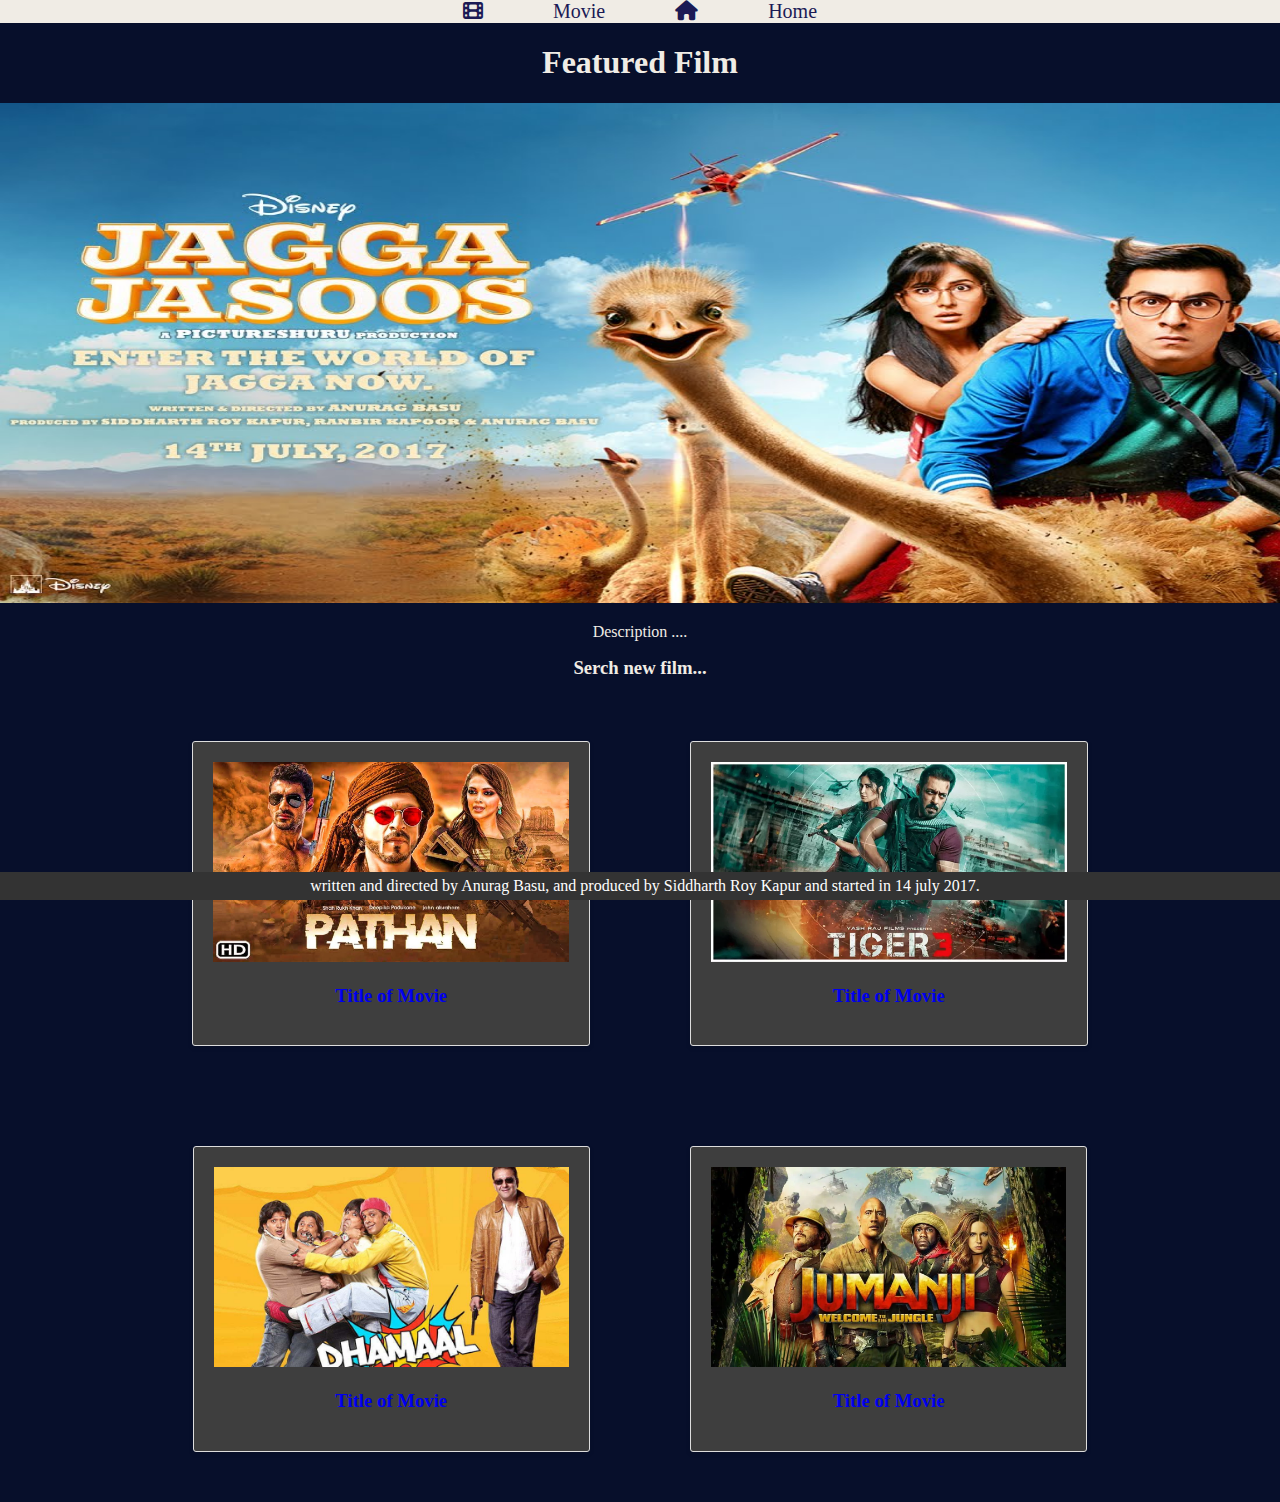
<file: index.html>
<!DOCTYPE html>
<html lang="en" dir="ltr">
  <head>
    <meta charset="utf-8">
    <title>filmstan</title>
    <link rel="stylesheet" href="https://cdnjs.cloudflare.com/ajax/libs/font-awesome/6.5.1/css/all.min.css">
<link rel="icon" href="icon.png">
    <link rel="stylesheet" href="style.css">
  </head>
  <body>
<header>
  <nav>
    <ul>
      <!-- <li><a href=""><i class="fa-duotone fa-video"></i> <li>Movie</a> </li>
      <li><a href=""><i class="fa-duotone fa-house-laptop"></i> <li>Home</a> </li> -->
      <li><a href=""><i class="fa-solid fa-film"></i> <li>Movie</a> </li>
      <li><a href=""><i class="fa-solid fa-house"></i></i> <li>Home</a> </li>

    </ul>
  </nav>


</header>
<!-- <h1>FILMSTAN</h1> -->


<main>
  <h1>Featured Film</h1>
 <img src="images/۴.jpg" width="1490" height="500" alt="100"/>
 <p>Description ....</p>
<!-- <div class="featured">
  <img src="images/۴.jpg" width="1490" height="500" alt="100" -->
<!-- </img> -->


     <h3 style="margin:12px"> Serch new film...</h3>

<div class="container">
       <div class="item">
         <img src="images/ppp.jpg" wight="200" height="200" alt="this is my first image">
             <a href="movie-detail.html"><h3>Title of Movie</h3>
             <i class="fas fa-play-circle play-icon"></i></a>
       </div>
       <div class="item">
         <img src="images/ttt.webp" wight="200" height="200" alt="this is my secand image">
         <a href="movie-detail.html"><h3>Title of Movie</h3>
         <i class="fas fa-play-circle play-icon"></i></a>
       </div>
       <div class="item">
         <img src="images/شادکامی.jpg" wight="200" height="200" alt="this is my threed image">
         <a href="movie-detail.html"><h3>Title of Movie</h3>
         <i class="fas fa-play-circle play-icon"></i></a>
       </div>
       <div class="item">
         <img src="images/joman.webp" wight="150" height="200" alt="this is my fort image">
         <a href="movie-detail.html"><h3>Title of Movie</h3>
         <i class="fas fa-play-circle play-icon"></i></a>
       </div>
</div>
<footer>written and directed by Anurag Basu, and produced by Siddharth Roy Kapur and started in 14 july 2017.</footer>


<!-- <footer>
  <h3> Serch new film...</h3>
</footer>
<div class="container">
<div class="image">  <img src="images/ppp.jpg" wight="200" height="200" alt="this is my first image"></div>
  <div class="image"> <img src="images/ttt.webp" wight="200" height="200" alt="this is my secand image"></div>
    <div class="image"> <img src="images/شادکامی.jpg" wight="200" height="200" alt="this is my threed image"></div>
      <div class="image"> <img src="images/joman.webp" wight="150" height="200" alt="this is my fort image"></div>
 -->


      <!-- </div> -->
</main>



  </body>
</html>
</file>
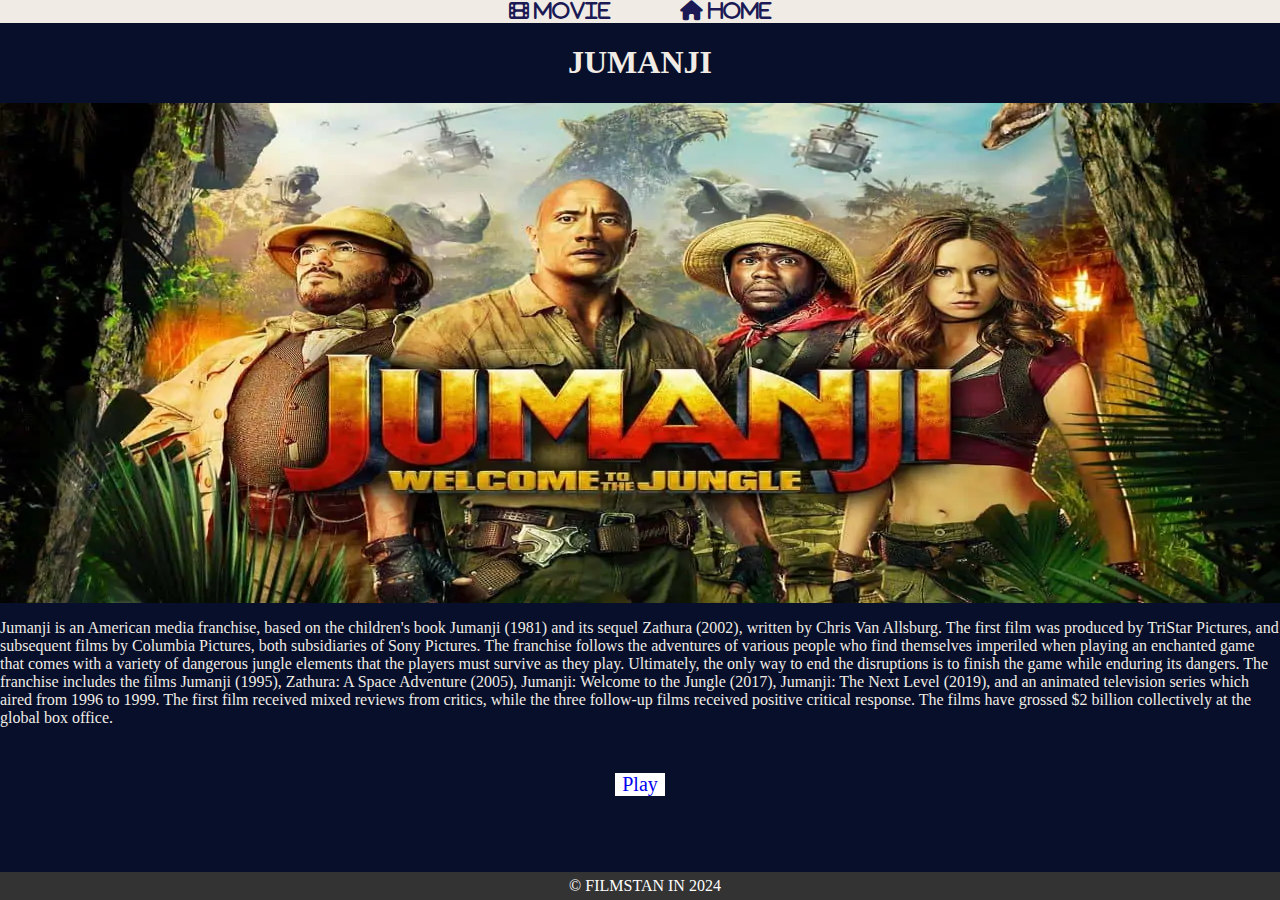
<file: detail.html>
<!DOCTYPE html>
<html lang="en" dir="ltr">
  <head>
    <meta charset="utf-8">
    <title>film</title>
    <style media="screen">

      form input{
        width: 85px;
        height: 30px;
      }

    </style>

    <link rel="stylesheet" href="https://cdnjs.cloudflare.com/ajax/libs/font-awesome/6.5.1/css/all.min.css">
<link rel="icon" href="icon.png">
    <link rel="stylesheet" href="style.css">
  </head>
  <body>
    <header>
      <nav>
        <ul>
          <li><a href="movie.html"><i class="fa-solid fa-film"> Movie </i> </a> </li>
          <li><a href="index.html"><i class="fa-solid fa-house"> Home </i></a> </li>
        </ul>
      </nav>
    </header>
<main>
  <h1>JUMANJI</h1>

<div class="images">
  <img src="images/joman.webp" width="1500" height="500" alt="100"/>

</div>
<p>
  Jumanji is an American media franchise, based on the children's book Jumanji (1981) and its sequel Zathura (2002), written by Chris Van Allsburg.
   The first film was produced by TriStar Pictures, and subsequent films by Columbia Pictures, both subsidiaries of Sony Pictures.
    The franchise follows the adventures of various people who find themselves imperiled when playing an enchanted game that comes with a variety of dangerous jungle elements that the players must survive as they play.
     Ultimately, the only way to end the disruptions is to finish the game while enduring its dangers.
The franchise includes the films Jumanji (1995), Zathura: A Space Adventure (2005), Jumanji: Welcome to the Jungle (2017), Jumanji: The Next Level (2019), and an animated television series which aired from 1996 to 1999.
 The first film received mixed reviews from critics, while the three follow-up films received positive critical response. The films have grossed $2 billion collectively at the global box office.
</p>
<div class="play">
    <a href="browser.html">Play</a>
</div>


<footer> &#169 FILMSTAN IN 2024 </footer>

  </body>
</html>
</file>
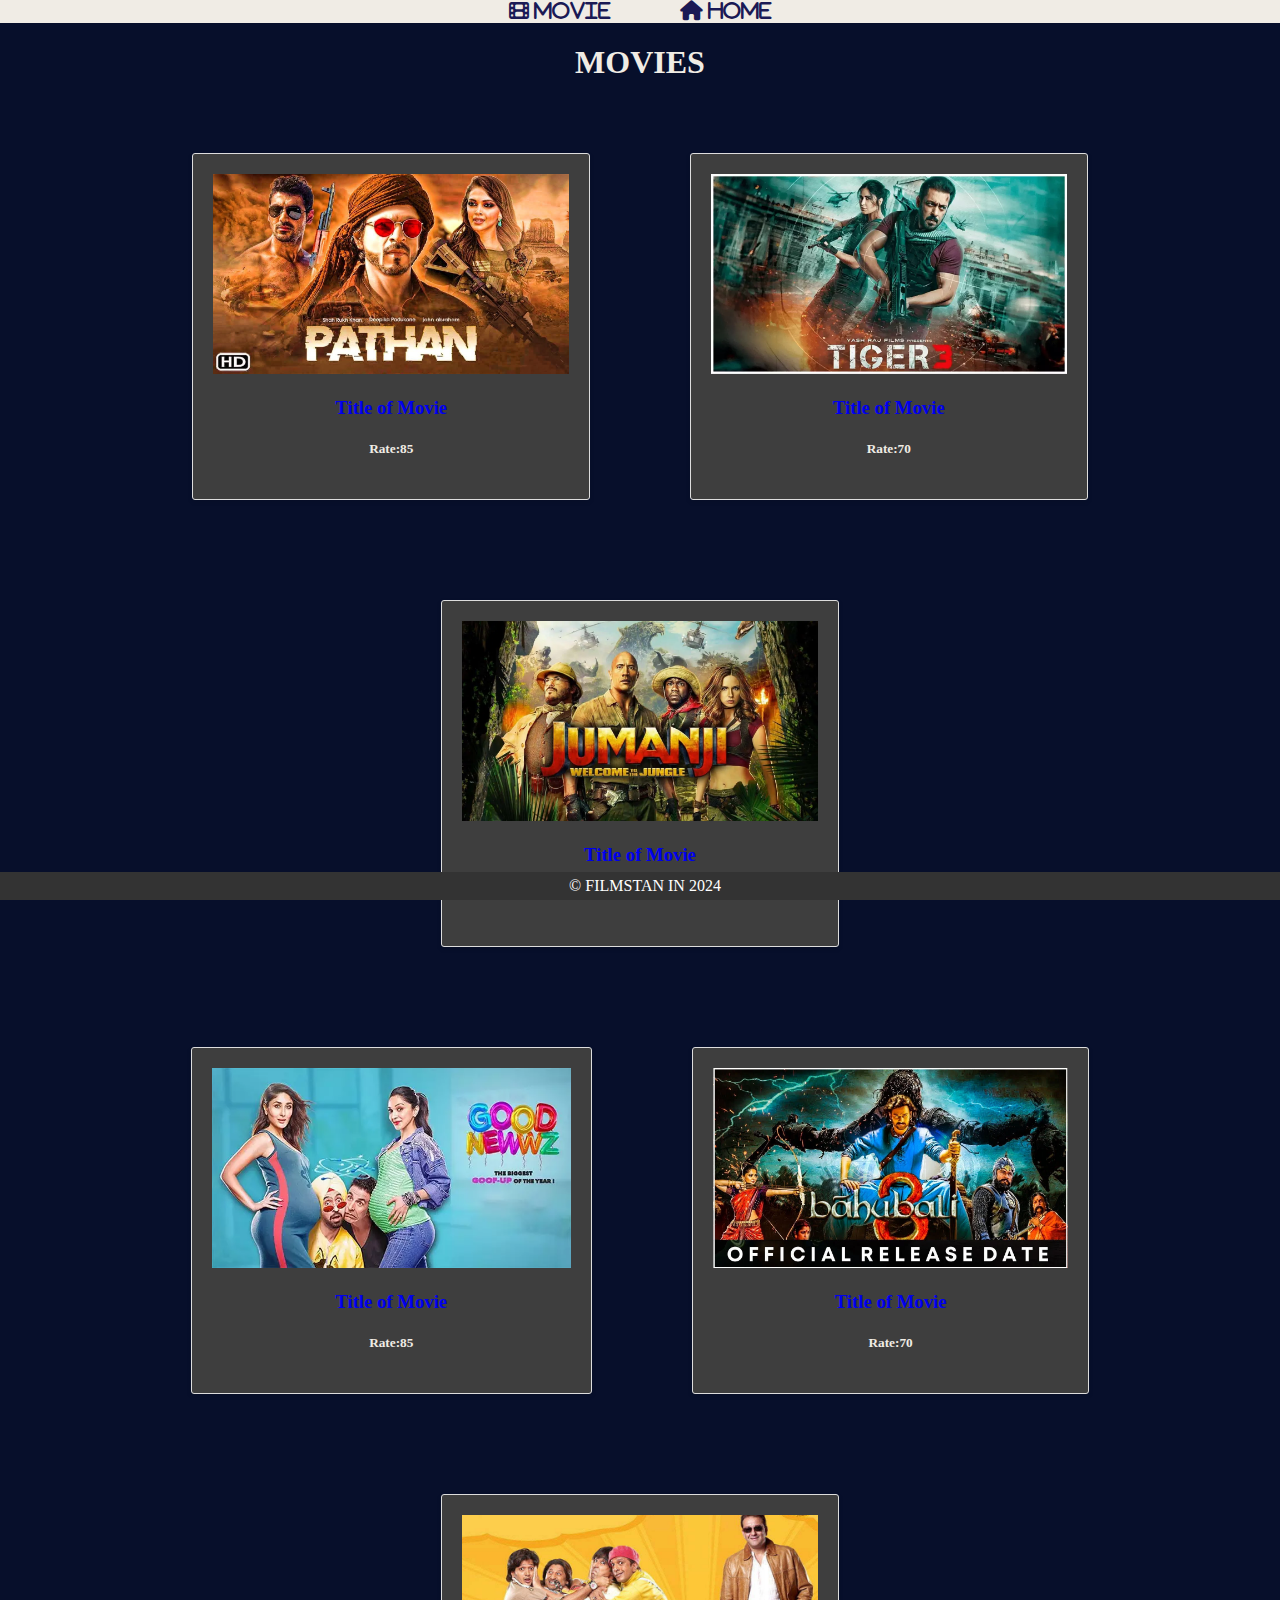
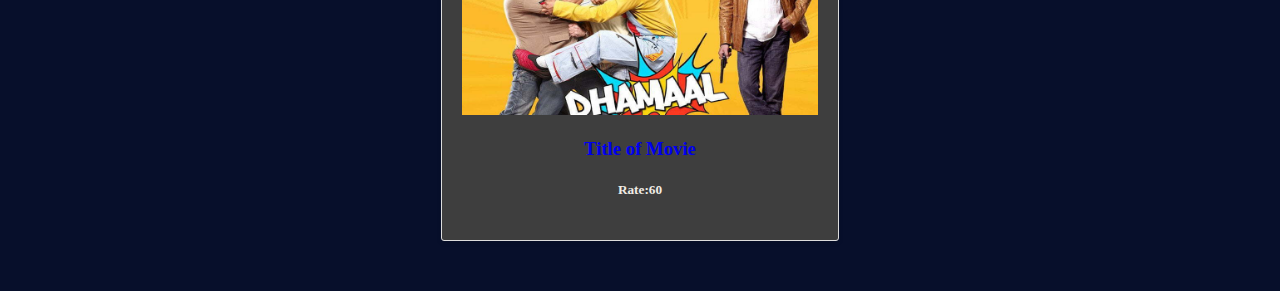
<file: movie.html>
<!DOCTYPE html>
<html lang="en" dir="ltr">
  <head>
    <meta charset="utf-8">
    <title>MOVIES</title>
    <link rel="stylesheet" href="https://cdnjs.cloudflare.com/ajax/libs/font-awesome/6.5.1/css/all.min.css">
<link rel="icon" href="icon.png">
    <link rel="stylesheet" href="style.css">
  </head>
  <body>
<header>
  <nav>
    <ul>

      <li><a href="movie.html"><i class="fa-solid fa-film"> Movie </i> </a> </li>
      <li><a href="index.html"><i class="fa-solid fa-house"> Home </i></a> </li>

    </ul>
  </nav>
</header>

<h1>MOVIES</h1>

<div class="container">
       <div class="item">
         <img src="images/ppp.jpg" wight="200" height="200" alt="this is my first image">
             <a href="detail.html"><h3>Title of Movie</h3>
             <i class="fas fa-play-circle play-icon"></i></a>

<div class="h5">
   <h5>Rate:85</h5>
</div>

       </div>
       <div class="item">
         <img src="images/ttt.webp" wight="200" height="200" alt="this is my secand image">
         <a href="detail.html"><h3>Title of Movie</h3>
         <i class="fas fa-play-circle play-icon"></i></a>
          <h5>Rate:70</h5>
       </div>

       <div class="item">
         <img src="images/joman.webp" wight="200" height="200" alt="this is my fort image">
         <a href="detail.html"><h3>Title of Movie</h3>
         <i class="fas fa-play-circle play-icon"></i></a>
           <h5>Rate:60</h5>
       </div>
</div>

<div class="container">
       <div class="item">
         <img src="images/good.webp" wight="200" height="200" alt="this is my first image">
             <a href="detail.html"><h3>Title of Movie</h3>
             <i class="fas fa-play-circle play-icon"></i></a>

<div class="h5">
   <h5>Rate:85</h5>
</div>

       </div>
       <div class="item">
         <img src="images/bahoba.webp" wight="200" height="200" alt="this is my secand image">
         <a href="detail.html"><h3>Title of Movie</h3>
         <i class="fas fa-play-circle play-icon"></i></a>
          <h5>Rate:70</h5>
       </div>

       <div class="item">
         <img src="images/شادکامی.jpg" wight="200" height="200" alt="this is my fort image">
         <a href="detail.html"><h3>Title of Movie</h3>
         <i class="fas fa-play-circle play-icon"></i></a>
           <h5>Rate:60</h5>
       </div>
</div>


<footer> &#169 FILMSTAN IN 2024 </footer>

  </body>
</html>
</file>
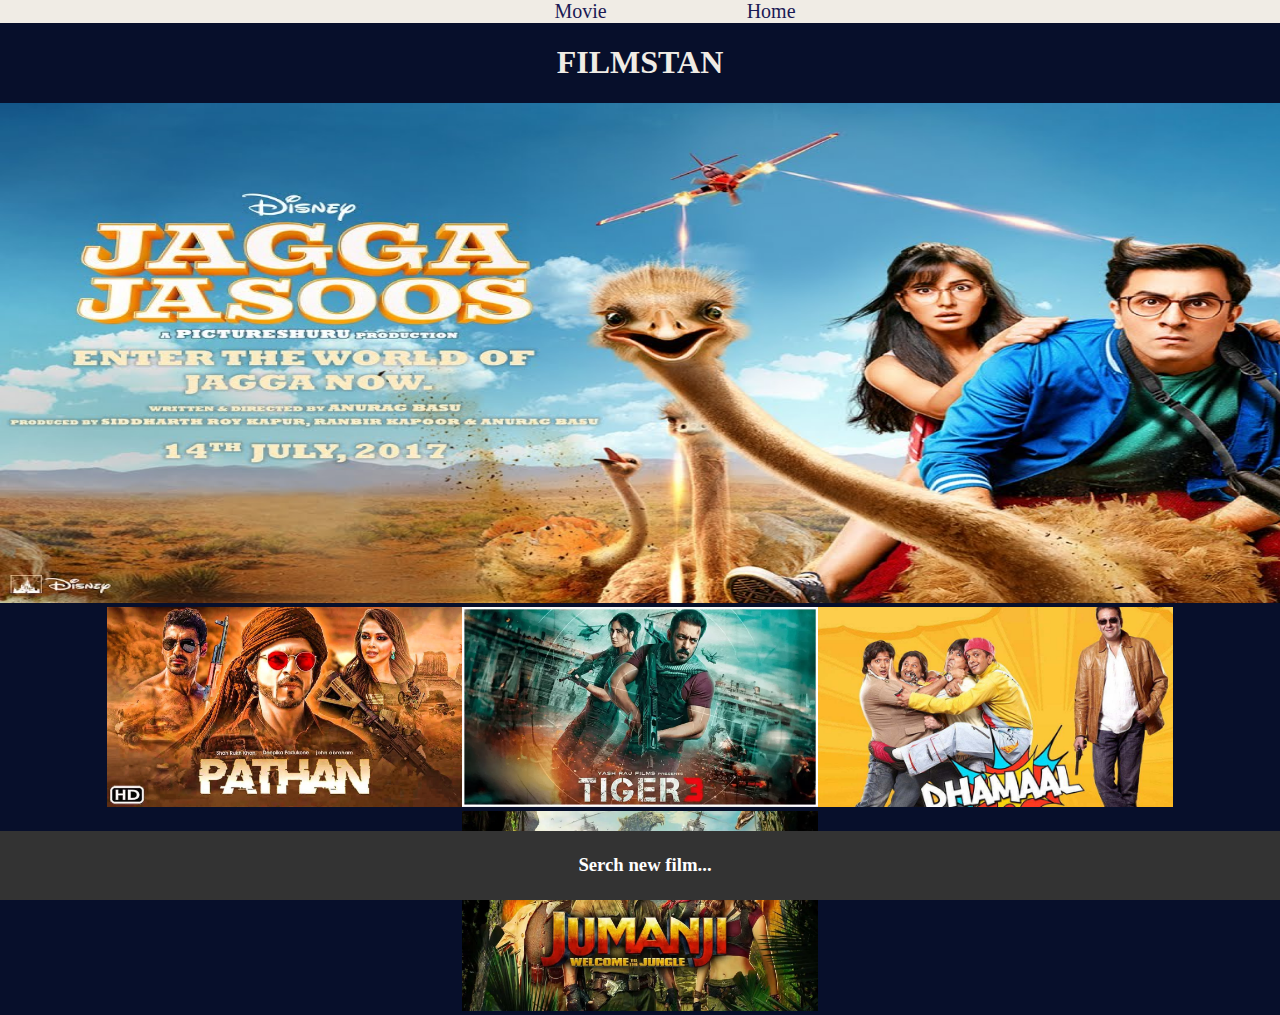
<file: new project.html>
<!DOCTYPE html>
<html lang="en" dir="ltr">
  <head>
    <meta charset="utf-8">
    <title>filmstan</title>
    <link rel="stylesheet" href="https://cdnjs.cloudflare.com/ajax/libs/font-awesome/6.5.1/css/all.min.css">
<link rel="icon" href="icon.png">

    <link rel="stylesheet" href="style.css">
  </head>
  <body>
<header>
  <nav>
    <ul>
      <li><a href=""><i class="fa-duotone fa-video"></i> <li>Movie</a> </li>
      <li><a href=""><i class="fa-duotone fa-house-laptop"></i> <li>Home</a> </li>

    </ul>
  </nav>


</header>
<h1>FILMSTAN</h1>

<div class="test">
  <img src="images/۴.jpg" width="1490" height="500" alt="100"
</img>
</div>
<footer>written and directed by Anurag Basu, and produced by Siddharth Roy Kapur and started in 14 july 2017.</footer>


<footer>
  <h3> Serch new film...</h3>
</footer>
<div class="container">
<div class="image">  <img src="images/ppp.jpg" wight="200" height="200" alt="this is my first image"></div>
  <div class="image"> <img src="images/ttt.webp" wight="200" height="200" alt="this is my secand image"></div>
    <div class="image"> <img src="images/شادکامی.jpg" wight="200" height="200" alt="this is my threed image"></div>
      <div class="image"> <img src="images/joman.webp" wight="150" height="200" alt="this is my fort image"></div>


      </div>



  </body>
</html>
</file>
<file: style.css>
body {
   background-color:#070F2B;
   color:#F0ECE5;
   margin: 0;
   padding: 0;
}
ul , a{
    list-style: none;
    margin: 0;
    padding: 0;
    text-decoration: none;
}
header{
    background-color:#F0ECE5;
    padding: 30 0;
}
nav ul {
   display: flex;
  justify-content: center;
}
nav ul li{
   margin:0 20px;
}
nav ul li a {
   color:#1B1A55;
   font-size: 20px;
   padding:5px 15px;
   border-radius: 10px;
   transition: background-color 0.5s;
}
nav ul li a:hover, nav ul li a:focus {
   background-color: #E50914;
}




.images  {

    display: flex;
    justify-content: center;
    padding: 2
}


h5{
     display: flex;
     justify-content: center;
}

h1{
     display: flex;
     justify-content: center;
}

h3{
       display: flex;
       justify-content: center;
}

   .container h3{
       display: flex;
       justify-content: center;
   }
   p{
      display: flex;
      justify-content: center;
   }


 @keyframes fadeinout{
0%{
  opacity: 0;
}
50%{
  opacity: 1;
}
100%{
  opacity: 0;
}

   }

  .play{
  color:#1B1A55;
  font-size: 20px;
  margin-bottom: 10px;
  padding:30px;
  border-radius: 10px;

  display: flex;
  align-items: center;
  justify-content: center;
}

.play a{
  width: 50px;
  background-color: white;
    display: flex;
    justify-content: center;
}


.item:hover{
animation: fadeinout 3s ease-in-out infinite;
}

   .item{

       background-color: #3e3e3e;
       border: 1px solid #ddd;
       border-radius: 3px;
       overflow: hidden;
       flex-wrap: wrap;
       box-shadow: 0 2px 5px rgba(0,0,0,0.1);
       position: relative;
       padding: 20px;
       margin:50px;
   }

   .play-icon {
       position: absolute;
       top: 50%;
       left: 50%;
       transform: translate(-50%, -50%);
       font-size: 3rem;
  ``     color: #c60e0e;
       padding-left: 10px;
       border-radius: 100%;
       cursor: pointer;
       transition: background-color 0.3s ease, opacity 0.3s ease;
       opacity: 0; /* Default state for play icons */
   }

   .item:hover .play-icon {
       opacity: 1; /* Visible on hover */
   }

   footer {
      background-color: #333;
      color: white;
      text-align: center;
      padding: 5px;
      position: fixed;
      bottom: 0;
      width: 100%;
   }

.box {
    display: flex;
    justify-content: center;
    margin: 20px;
}


   .container {
    display:flex;
     align-items: center;
     flex-direction: row;
     flex-wrap: wrap;
     justify-content: center;
     }
</file>
